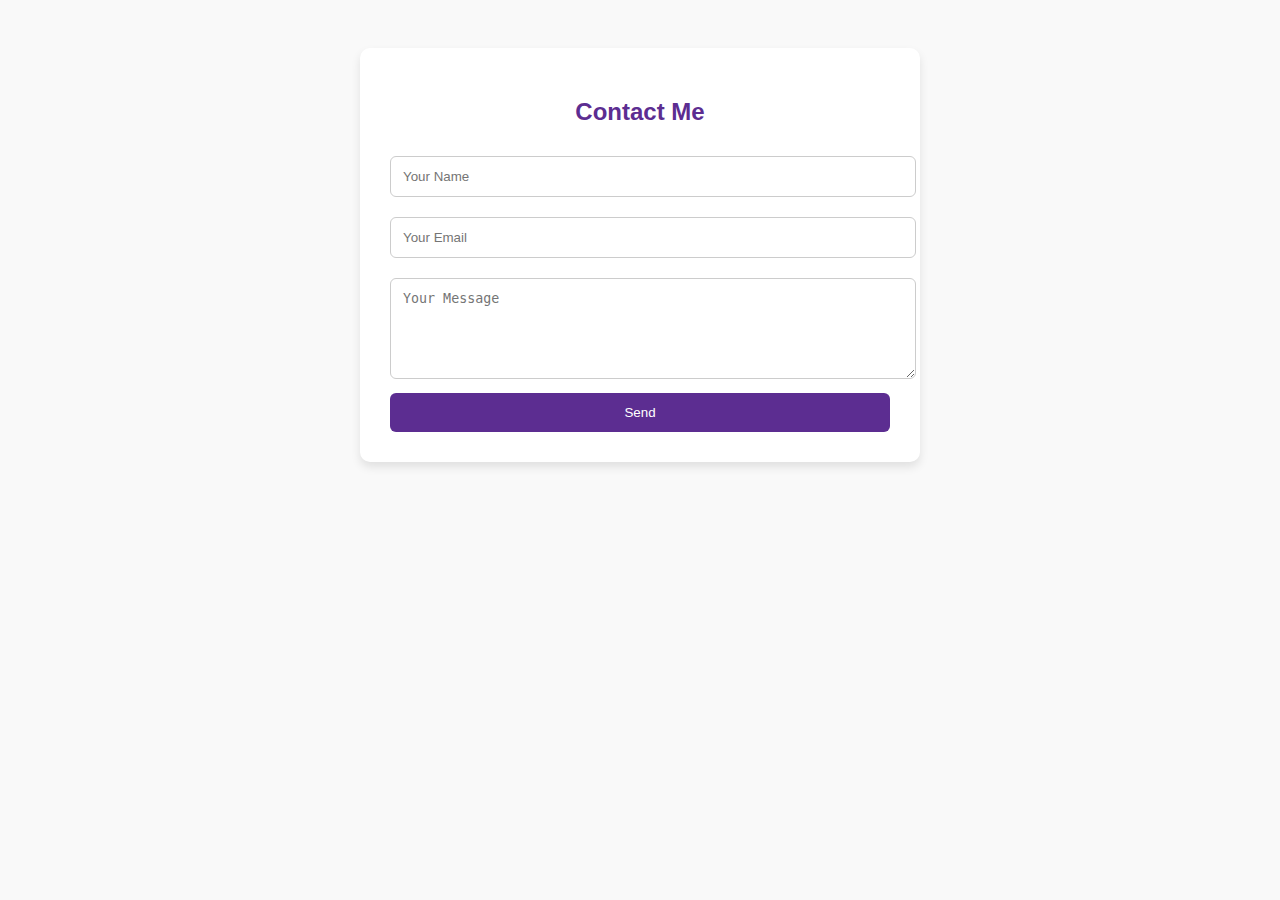
<file: Task 04/index.html>
<!DOCTYPE html>
<html lang="en">
<head>
  <meta charset="UTF-8">
  <title>Contact Form</title>
  <link rel="stylesheet" href="style.css">
</head>
<body>
  <div class="contact-container">
    <h2>Contact Me</h2>
    <form action="https://formspree.io/f/your-id" method="POST">
      <input type="text" name="name" placeholder="Your Name" required>
      <input type="email" name="email" placeholder="Your Email" required>
      <textarea name="message" rows="5" placeholder="Your Message" required></textarea>
      <button type="submit">Send</button>
    </form>
  </div>
</body>
</html>
</file>
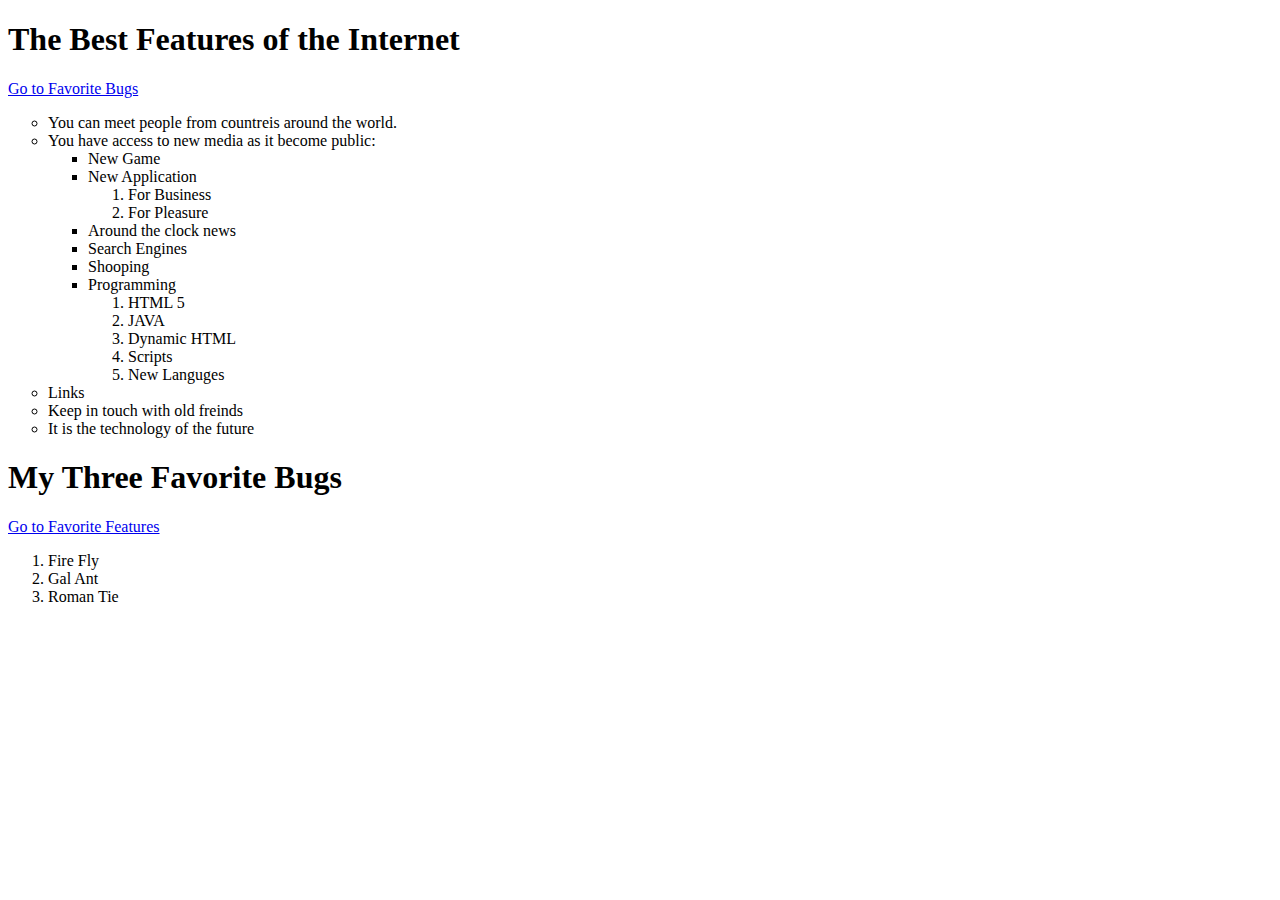
<file: Task01.html>
<!DOCTYPE html>
<html lang="en">
<head>
    <meta charset="UTF-8">
    <meta name="viewport" content="width=device-width, initial-scale=1.0">
    <title>Task 01</title>
</head>
<body>
    <h1>The Best Features of the Internet</h1>
    <a href="#">Go to Favorite Bugs </a>
    <ul style="list-style-type:circle;">
        <li>You can meet people from countreis around the world.</li>
        <li>
            You have access to new media as it become public:</li>
            <ul style="list-style-type:square;">
                <li>New Game</li>
                <li>New Application</li>
                    <ol>
                        <li>For Business</li>
                        <li>For Pleasure</li>
                    </ol>
                
                <li>Around the clock news</li>
                <li>Search Engines</li>
                <li>Shooping</li>
                <li>Programming</li>
                    <ol>
                        <li>HTML 5</li>
                        <li>JAVA</li>
                        <li>Dynamic HTML</li>
                        <li>Scripts</li>
                        <li>New Languges</li>
                    </ol>
               
            </ul>
        
        <li>Links</li>
        <li>Keep in touch with old freinds</li>
        <li>It is the technology of the future</li>
    </ul>
        <h1>My Three Favorite Bugs</h1>
        <a href="#">Go to Favorite Features</a>
        <ol>
            <li>Fire Fly</li>
            <li>Gal Ant</li>
            <li>Roman Tie</li>
        </ol>
</body>
</html>
</file>
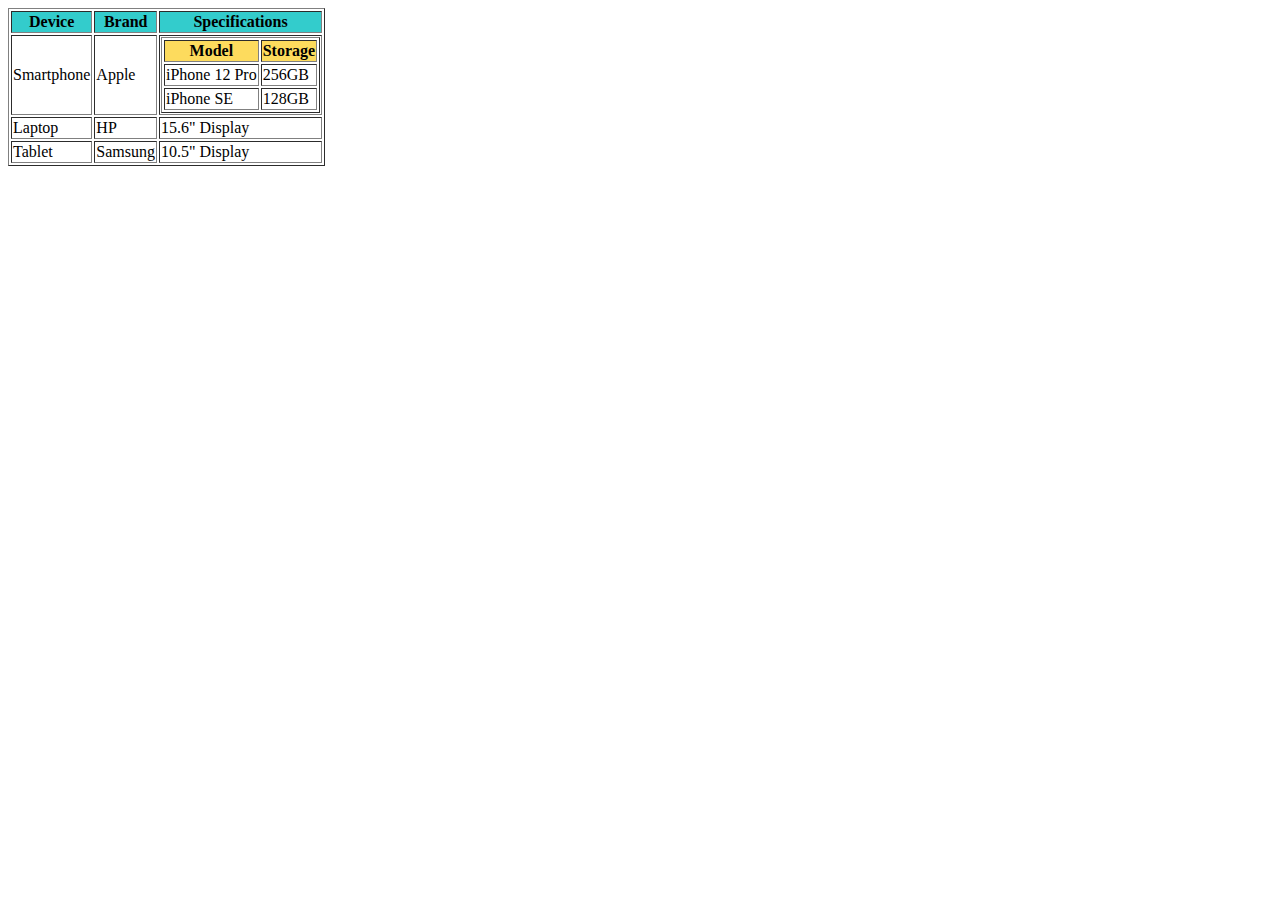
<file: Task03.html>
<!DOCTYPE html>
<html lang="en">

<head>
    <meta charset="UTF-8">
    <meta name="viewport" content="width=device-width, initial-scale=1.0">
    <title>task 02</title>
</head>

<body>
    <table border="1">
        <tr>
            <th style="background-color: #33cccc;">Device</th>
            <th style="background-color: #33cccc;">Brand</th>
            <th style="background-color: #33cccc;">Specifications</th>
        </tr>
        <tr>
            <td>Smartphone</td>
            <td>Apple</td>
            <td>
                <table border="1">
                    <tr>
                        <th style="background-color: #fddb5d;">Model</th>
                        <th style="background-color: #fddb5d;">Storage</th>
                    </tr>
                    <tr>
                        <td>iPhone 12 Pro</td>
                        <td>256GB</td>
                    </tr>
                    <tr>
                        <td>iPhone SE</td>
                        <td>128GB</td>
                    </tr>
                </table>
            </td>
        </tr>
        <tr>
            <td>Laptop</td>
            <td>HP</td>
            <td>15.6" Display</td>
        </tr>
        <tr>
            <td>Tablet</td>
            <td>Samsung</td>
            <td>10.5" Display</td>
        </tr>
    </table>
</body>

</html>
</file>
<file: Task 04/style.css>
body {
  font-family: Arial, sans-serif;
  background: #f9f9f9;
  padding: 40px;
}

.contact-container {
  max-width: 500px;
  margin: auto;
  background: white;
  padding: 30px;
  border-radius: 10px;
  box-shadow: 0 5px 10px rgba(0,0,0,0.1);
}

h2 {
  color: #5c2d91;
  margin-bottom: 20px;
  text-align: center;
}

input, textarea {
  width: 100%;
  margin: 10px 0;
  padding: 12px;
  border: 1px solid #ccc;
  border-radius: 6px;
}

button {
  background: #5c2d91;
  color: white;
  padding: 12px;
  width: 100%;
  border: none;
  border-radius: 6px;
  cursor: pointer;
}
</file>
